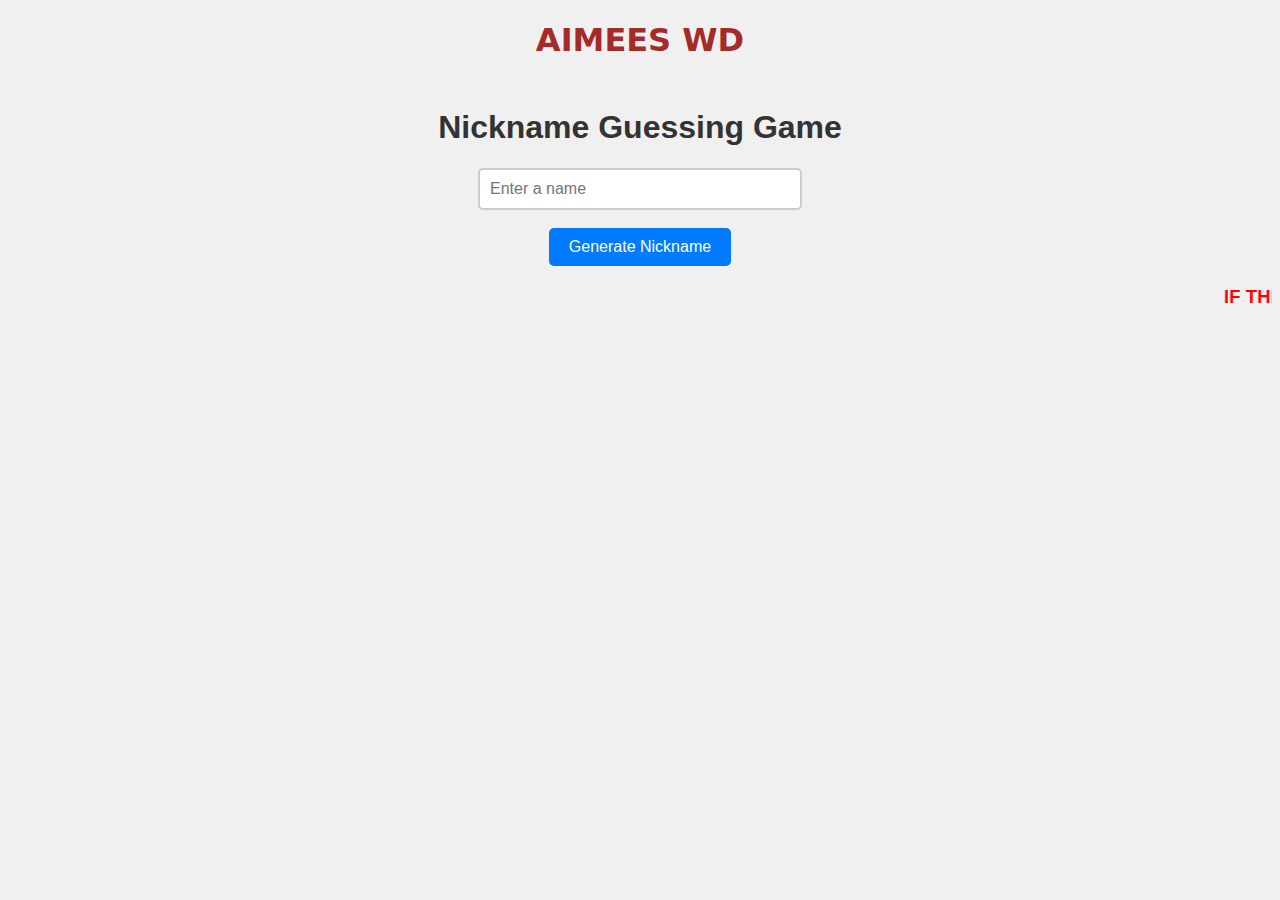
<file: Index.html>
<!DOCTYPE html>
<html lang="en">
<head>
    <meta charset="UTF-8">
    <meta name="viewport" content="width=device-width, initial-scale=1.0">
    <title>Nickname Generator</title>
    <link rel="stylesheet" href="styles.css">
</head>
<body>
    <h1 class="head">AIMEES WD</h1>
    <div class="container">
        <h1>Nickname Guessing Game</h1>
        <input type="text" id="inputName" placeholder="Enter a name"><br><br>
        <button onclick="generateNickname()">Generate Nickname</button>
        <p id="nickname"></p>
    </div>
    <div class="comment">
       <h3>
           <marquee>
               If the nickname generated isn't okay, please feel free to retype and regenerate
           </marquee>
       </h3> 
    </div>
    <script src="script.js"></script>
</body>
</html>
</file>
<file: styles.css>
body {
    font-family: Arial, sans-serif;
    background-color: #f0f0f0;
}

.head{
    color: brown;
    text-align: center;
    font-family: Lucida, Sans, Serif;
}

.container {
    text-align: center;
    margin-top: 50px;
}

h1 {
    color: #333;
}

input[type="text"] {
    padding: 10px;
    width: 300px;
    border: 2px solid #ccc;
    border-radius: 5px;
    font-size: 16px;
    transition: border-color 0.3s;
}

input[type="text"]:focus {
    border-color: #007bff;
    outline: none;
}

button {
    padding: 10px 20px;
    background-color: #007bff;
    color: white;
    border: none;
    border-radius: 5px;
    cursor: pointer;
    font-size: 16px;
    transition: background-color 0.3s;
}

button:hover {
    background-color: #0056b3;
}

#nickname {
    margin-top: 20px;
    font-size: 18px;
    color: #333;
}

.comment h3{
    color: red;
}

marquee{
    text-transform: uppercase;
}
</file>
